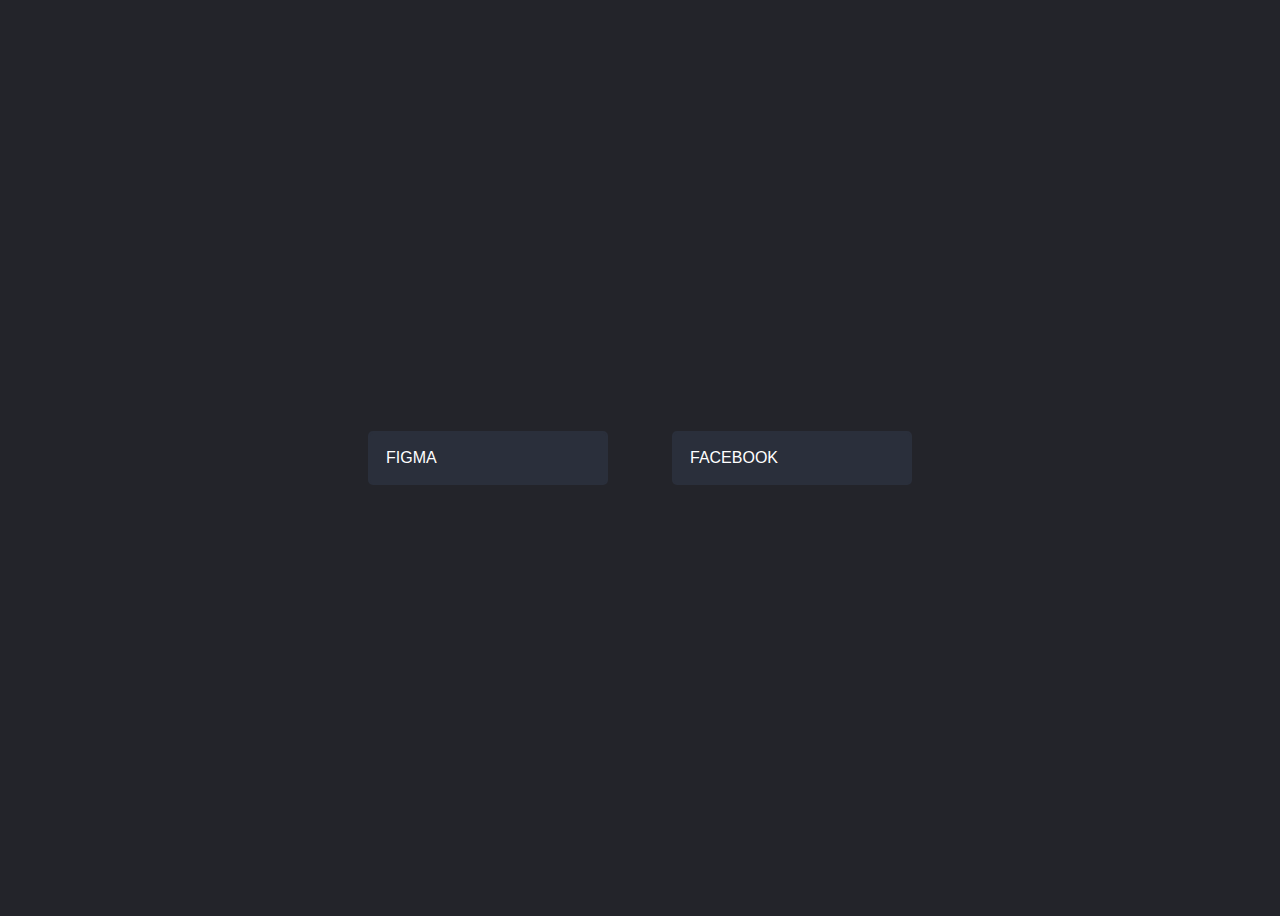
<file: dropdownlist/index1.html>
<!DOCTYPE html>
<html lang="en">
<head>
    <meta charset="UTF-8">
    <meta name="viewport" content="width=device-width, initial-scale=1.0">
    <title>Document</title>
    <link rel="stylesheet" href="style1.css"/>
</head>
<body>
    <div class="dropdown">
        <div class="select">
            <span class="selected">FIGMA </span>
            <div class="carert"></div>
            </div>
            <ul class="menu">
                <li>FRAMER</li>
                <li>SKETCH</li>
                <li>INVISION STUDIO</li>
                <li class="active">FIGMA</li>
                <li>Adobe xd</li>
            </ul>
        </div>
        <div class="dropdown">
            <div class="select">
                <span class="selected">FACEBOOK </span>
                <div class="carert"></div>
                </div>
                <ul class="menu">
                    <li>FACEBOOK</li>
                    <li>LINKEDIN</li>
                    <li>INTAGRAM</li>
                    <li class="active">TWITTER</li>
                    <li>YOUTUBE</li>
                </ul>
            </div>
    <script src="app1.js"></script>
</body>
</html>
</file>
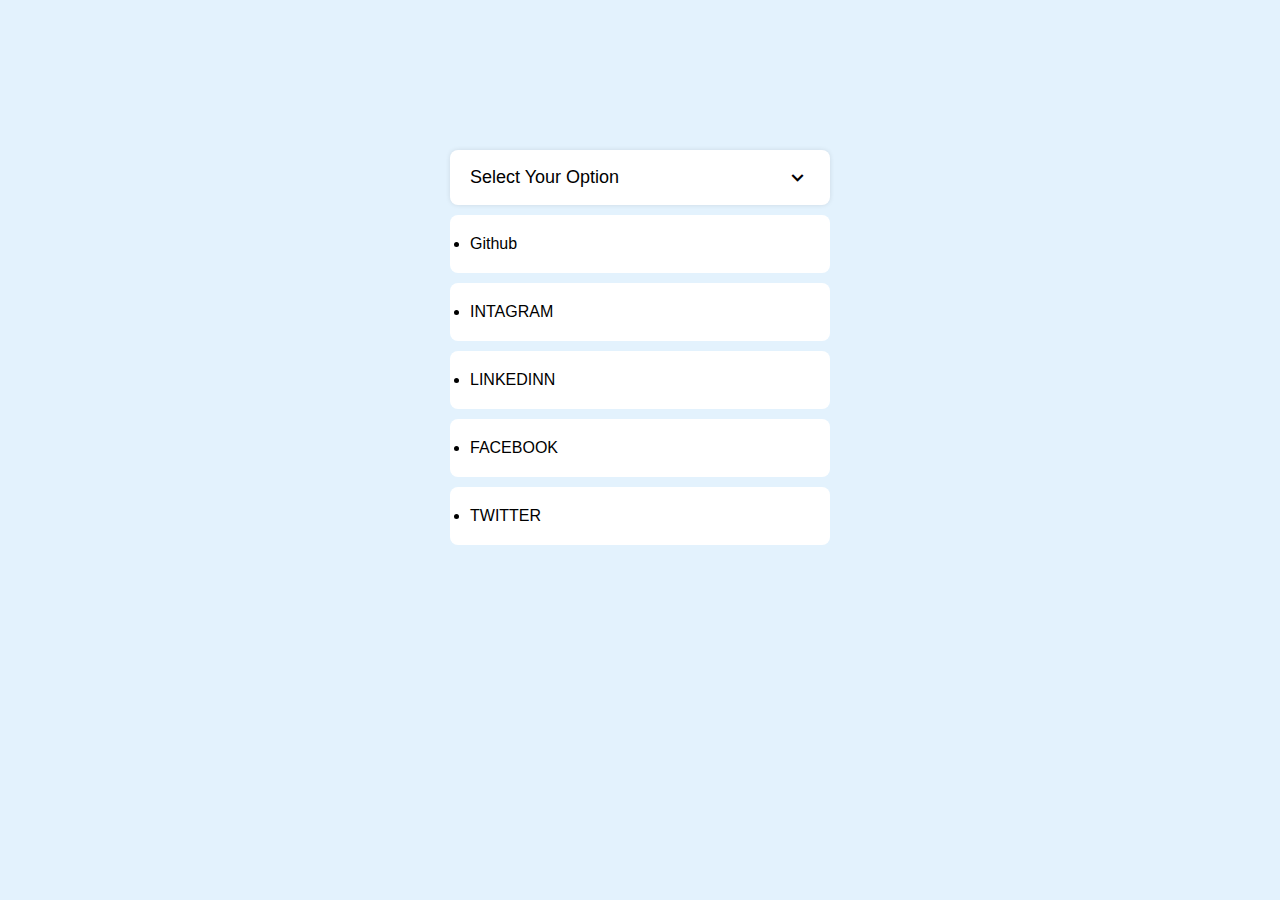
<file: dropdownlist/index2.html>
<!DOCTYPE html>
<html lang="en">
<head>
    <meta charset="UTF-8">
    <meta name="viewport" content="width=device-width, initial-scale=1.0">
    <title>Custom Dropdown Select Menu</title>
    <link rel="stylesheet"
     href="https://cdnjs.cloudflare.com/ajax/libs/font-awesome/6.5.1/css/all.min.css" 
     integrity="sha512-DTOQO9RWCH3ppGqcWaEA1BIZOC6xxalwEsw9c2QQeAIftl+Vegovlnee1c9QX4TctnWMn13TZye+giMm8e2LwA==" 
     crossorigin="anonymous" 
     referrerpolicy="no-referrer" 
     />
     <link href='https://unpkg.com/boxicons@2.1.1/css/boxicons.min.css' rel ='stylesheet'>
    <link rel="stylesheet" href="style2.css"/>
</head>
<body>
    <div class="select-menu">
        <div class="select-btn">
            <span class="sBtn_text">Select Your Option</span>
            <i class="bx bx-chevron-down"></i>
        </div>
        <ul class="Options">
            <li class="Option">
                <i class="fa-brands fa-github" style="color: #171515;"></i>
                <span class="Option-text">Github</span>
            </li>
        </ul>
        <ul class="Options">
            <li class="Option">
                <i class="fa-brands fa-instagram" style="color: #E1306c;"></i>
                <span class="Option-text">INTAGRAM</span>
            </li>
        </ul>
        <ul class="Options">
            <li class="Option">
                <i class="fa-brands fa-linkedin-in" style="color: #0E76A8;"></i>
                <span class="Option-text">LINKEDINN</span>
            </li>
        </ul>
        <ul class="Options">
            <li class="Option">
                <i class="fa-brands fa-facebook" style="color: #4267B2;"></i>
                <span class="Option-text">FACEBOOK</span>
            </li>
        </ul>
        <ul class="Options">
            <li class="Option">
                <i class="fa-brands fa-twitter" style="color: #1DA1F2;"></i>
                <span class="Option-text">TWITTER</span>
            </li>
        </ul>
        
    </div>
    <script src="app2.js"></script>
</body>
</html>
</file>
<file: dropdownlist/style1.css>
body{
    font-family: Arial, Helvetica, sans-serif;
    background: #23242a;
    min-height: 100vh;
    display: flex;
    justify-content: center;
    align-items: center;
    flex-wrap: wrap;
}

.dropdown{
    min-width: 15em;
    position: relative;
    margin: 2em;
}

.dropdown *{
    box-sizing: border-box;
}

.select{
    background: #2a2f3b;
    color: #fff;
    display: flex;
    justify-content: space-between;
    align-items: center;
    border: 2px solid #2a2f3b;
    border-radius: 0.3em;
    padding: 1em;
    cursor: pointer;
    transition: background 0.3s;
}

.select-clicked{
    border: #26489a solid;
    box-shadow: 0,0,0.8em #26489a;
}

.select:hover{
    background: #323741;
}

.caret{
    width: 0;
    height: 0;
    border-left: 5px solid transparent;
    border-right: 5px solid transparent;
    border-top: 6 px solid #fff;
    transition: 0.3s;
}

.caret-rotate{
    transform: rotate(180deg);
}

.menu{
    list-style: none;
    padding: 0.2em 0.5em;
    background: #323741;
    border: 1px solid #363a43;
    box-shadow: 0 0.5em 1em rgba(0,0,0,0.2);
    border-radius: 0.5em;
    color: #9fa5b5;
    position: absolute;
    top: 3em;
    left: 50%;
    width: 100%;
    transform: translateX(-50%);
    opacity: 0;
    display: none;
    transition: 0.2s;
    z-index: 1;
}

.menu li{
    padding: 0.7em 0.5em;
    margin: 0.3em 0;
    border-radius: 0.5em;
    cursor: pointer;
}

.menu li:hover{
    background: #2a2d35;
}

.active{
    background: 23242a;
}

.menu-open{
    display: block;
    opacity: 1;
}
</file>
<file: dropdownlist/style2.css>
@import url('https://fonts.googleapis.com/css2?family=poppins:wght:@200;300;400;500;600&display=swap');

*{
    margin: 0;
    padding: 0;
    box-sizing: border-box;
    font-family: 'popins', sans-serif;
}

body{
    background: #E3F2FD;
}
.select-menu{
    width: 380px;
    margin: 150px auto;
}

.select-menu .select-btn{
    display: flex;
    height: 55px;
    background: #fff;
    padding: 20px;
    font-size: 18px;
    font-weight: 400;
    border-radius: 8px;
    align-items: center;
    justify-content: space-between;
    cursor: pointer;
    box-shadow: 0 0 5px rgba(0, 0, 0, 0.1);
}

.select-btn i{
    font-size: 25px;
}

.select-menu .Options{
    position: relative;
    padding: 20px;
    background: #fff;
    border-radius: 8px;
    margin-top: 10px;
    box-shadow: 0 0 5px rgba(0, 0, 0, 0.1));
    display: ;

}

.select-menu.active .Options{
   display: block;
}


.Options .option{
     display: flex;
     height: 55px;
     cursor: pointer;
     align-items: center;
     padding: 0 16px;
     border-radius: 8px;
     background: #fff;
}

.Options .option:hover{
    background: #F2F2F2;
}

.option i{
    font-size: 25px;
    margin-right: 12px;
}

.option .option-text{
    font-size: 18px;
    color: #333;
}
</file>
